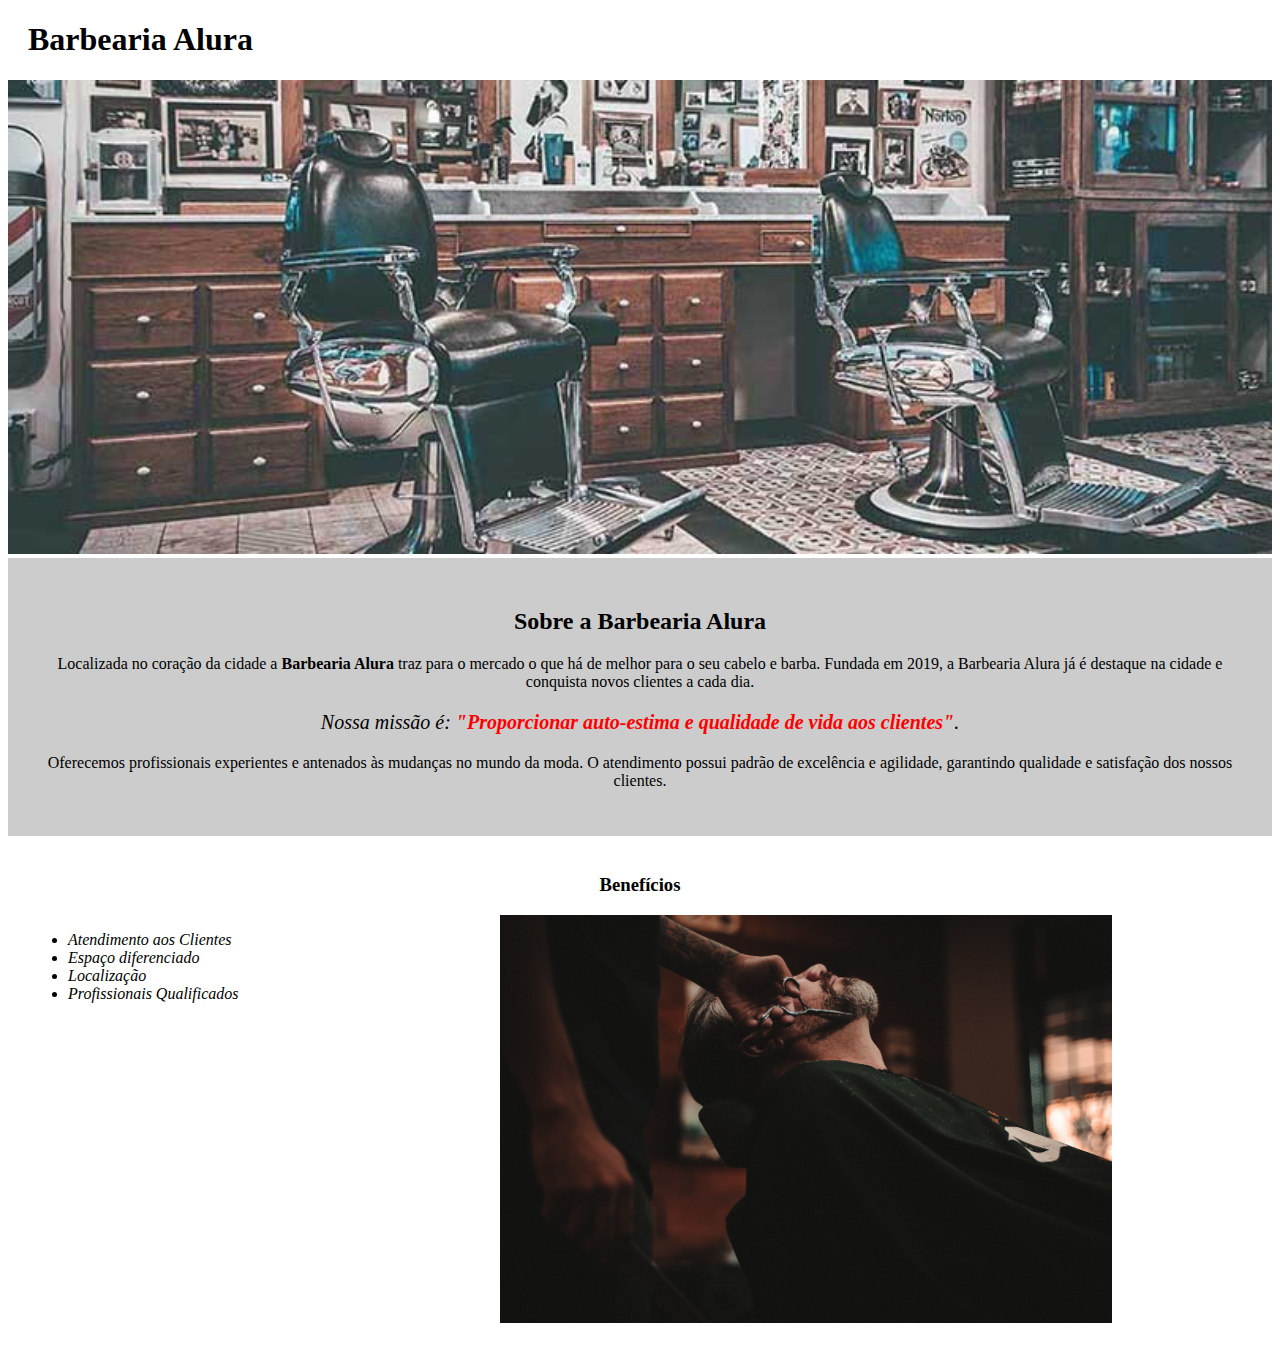
<file: index.html>
<!DOCTYPE html>		<!--o index é a página inicial-->
<html lang="pt-br">
	<head>
		<meta charset="UTF-8">
		<title>Barbearia Alura</title>
		<link rel="stylesheet" href="style-home.css">
	</head>

	<body>
		<header>
			<h1 class="titulo-principal">Barbearia Alura</h1>
		</header>
		<img id="banner" src="banner.jpg">
		<div class="principal">
			<h2 class="titulo-centralizado">Sobre a Barbearia Alura</h2>
	 
			<p>Localizada no coração da cidade a <strong>Barbearia Alura</strong> traz para o mercado o que há de melhor para o seu cabelo e barba. Fundada em 2019, a Barbearia Alura já é destaque na cidade e conquista novos clientes a cada dia.</p>

			<p id="missao"><em>Nossa missão é: <strong>"Proporcionar auto-estima e qualidade de vida aos clientes"</strong>.</em></p>

			<p>Oferecemos profissionais experientes e antenados às mudanças no mundo da moda. O atendimento possui padrão de excelência e agilidade, garantindo qualidade e satisfação dos nossos clientes.</p>
		</div>

		<div class="beneficios">
			<h3 class="titulo-centralizado">Benefícios</h3>

			<ul>
				<li class="itens">Atendimento aos Clientes</li>
				<li class="itens">Espaço diferenciado</li>
				<li class="itens">Localização</li>
				<li class="itens">Profissionais Qualificados</li>
			</ul>

			<img src="beneficios.jpg" class="imagembeneficios">
		</div>
	</body>
</html>
</file>
<file: style-home.css>
#banner {
	width:100%;
}

.principal{
	background: #CCCCCC;
	padding: 30px;
}

.titulo-principal {
	padding-left: 20px;
}

.titulo-centralizado {
	text-align: center
}

p {
	text-align: center;
}

#missao {
	font-size: 20px
}

em strong {
	color: #FF0000;
}

.itens {
	font-style: italic
}

.beneficios {
	background: #FFFFFF;
	padding: 20px;
}

ul {
	display: inline-block;
	vertical-align: top;
	width: 20%;
	margin-right: 15%;
}

.imagembeneficios {
	width: 50%;
}
</file>
